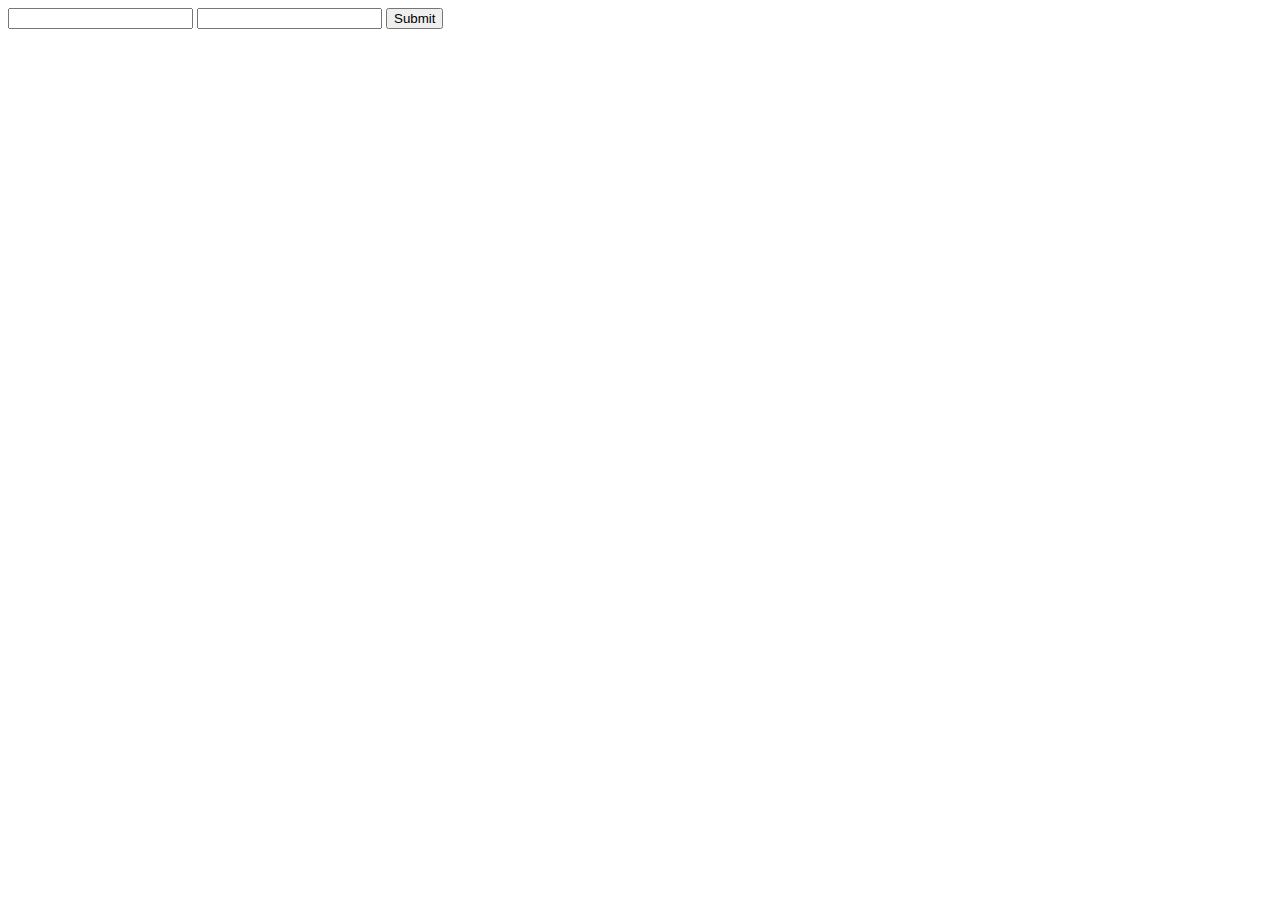
<file: STANDBY/pruebas.html>
<!DOCTYPE html>
<html lang="en">
<head>
    <meta charset="UTF-8">
    <meta http-equiv="X-UA-Compatible" content="IE=edge">
    <meta name="viewport" content="width=device-width, initial-scale=1.0">
    <title>Document</title>
</head>
<body>
    <form action="pruebas.php" method="GET">
        <input type="text" name="nombre">
        <input type="text" name="apellido">
        <input type="submit">
    </form>
</body>
</html>
</file>
